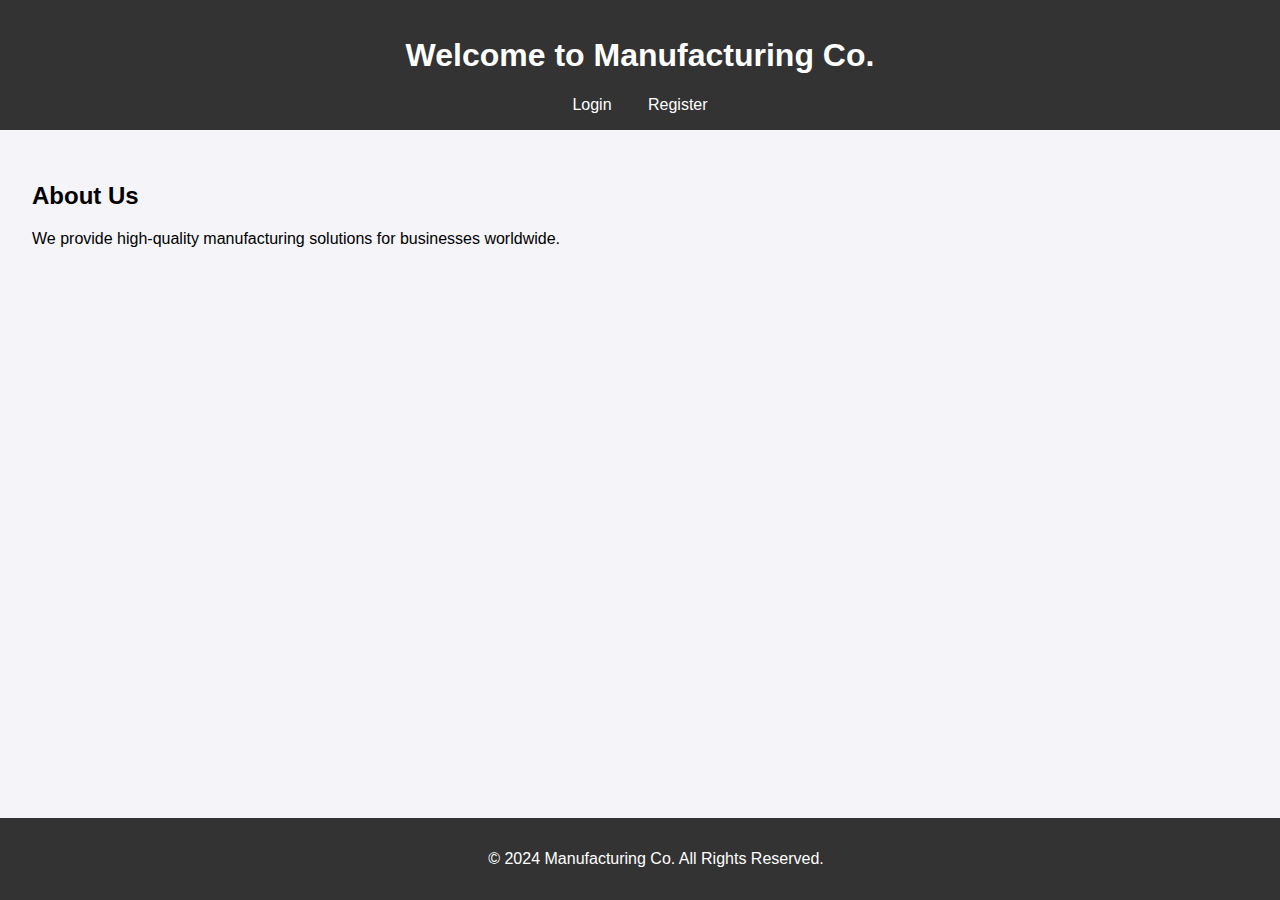
<file: index.html>
<!DOCTYPE html>
<html lang="en">
<head>
    <meta charset="UTF-8">
    <meta name="viewport" content="width=device-width, initial-scale=1.0">
    <title>Manufacturing Company</title>
    <link rel="stylesheet" href="styles.css">
</head>
<body>
    <header>
        <h1>Welcome to Manufacturing Co.</h1>
        <nav>
            <a href="login.html">Login</a>
            <a href="register.html">Register</a>
        </nav>
    </header>
    <main>
        <section>
            <h2>About Us</h2>
            <p>We provide high-quality manufacturing solutions for businesses worldwide.</p>
        </section>
    </main>
    <footer>
        <p>&copy; 2024 Manufacturing Co. All Rights Reserved.</p>
    </footer>
</body>
</html>
</file>
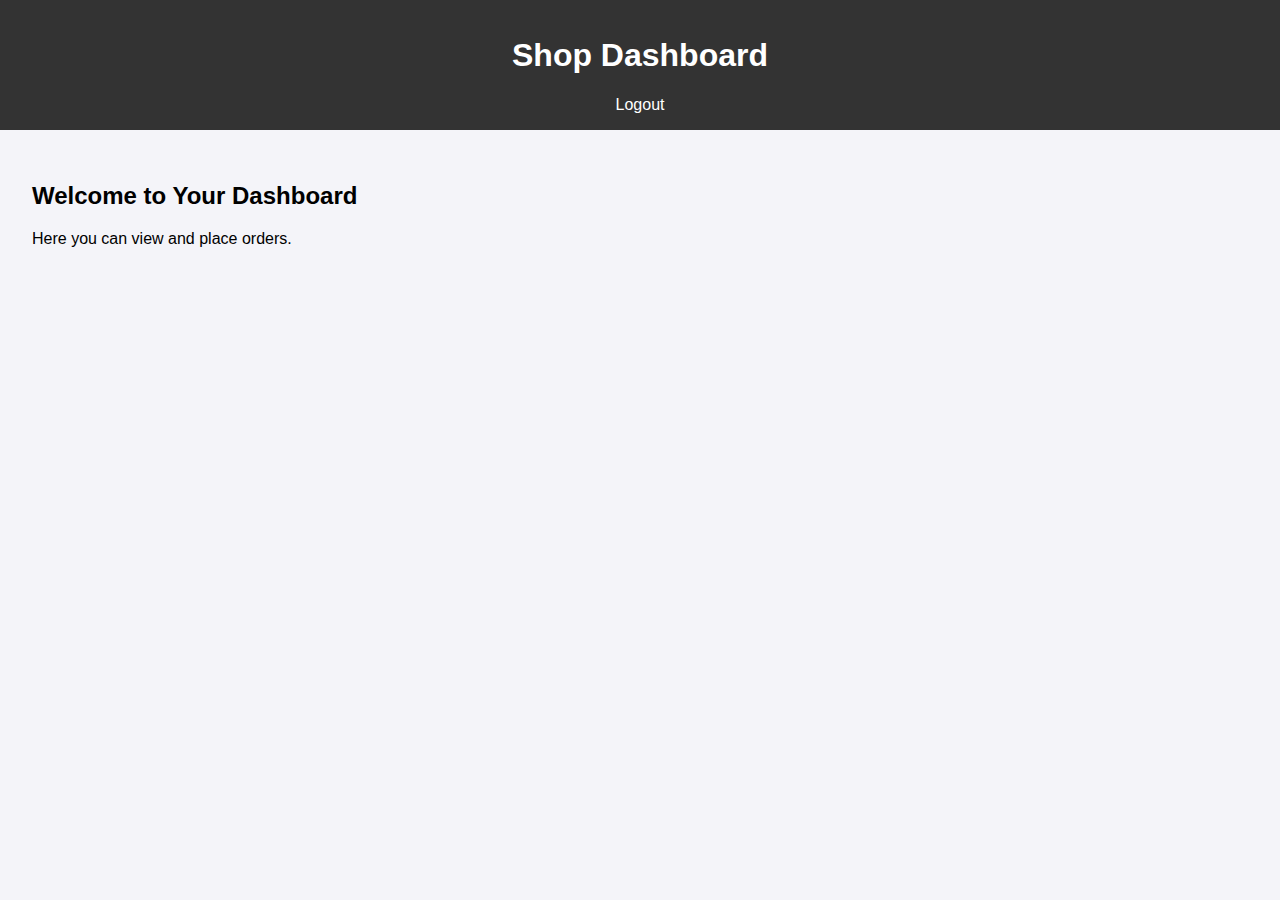
<file: dashboard.html>
<!DOCTYPE html>
<html lang="en">
<head>
    <meta charset="UTF-8">
    <meta name="viewport" content="width=device-width, initial-scale=1.0">
    <title>Dashboard</title>
    <link rel="stylesheet" href="styles.css">
</head>
<body>
    <header>
        <h1>Shop Dashboard</h1>
        <nav>
            <a href="/">Logout</a>
        </nav>
    </header>
    <main>
        <h2>Welcome to Your Dashboard</h2>
        <p>Here you can view and place orders.</p>
    </main>
</body>
</html>
</file>
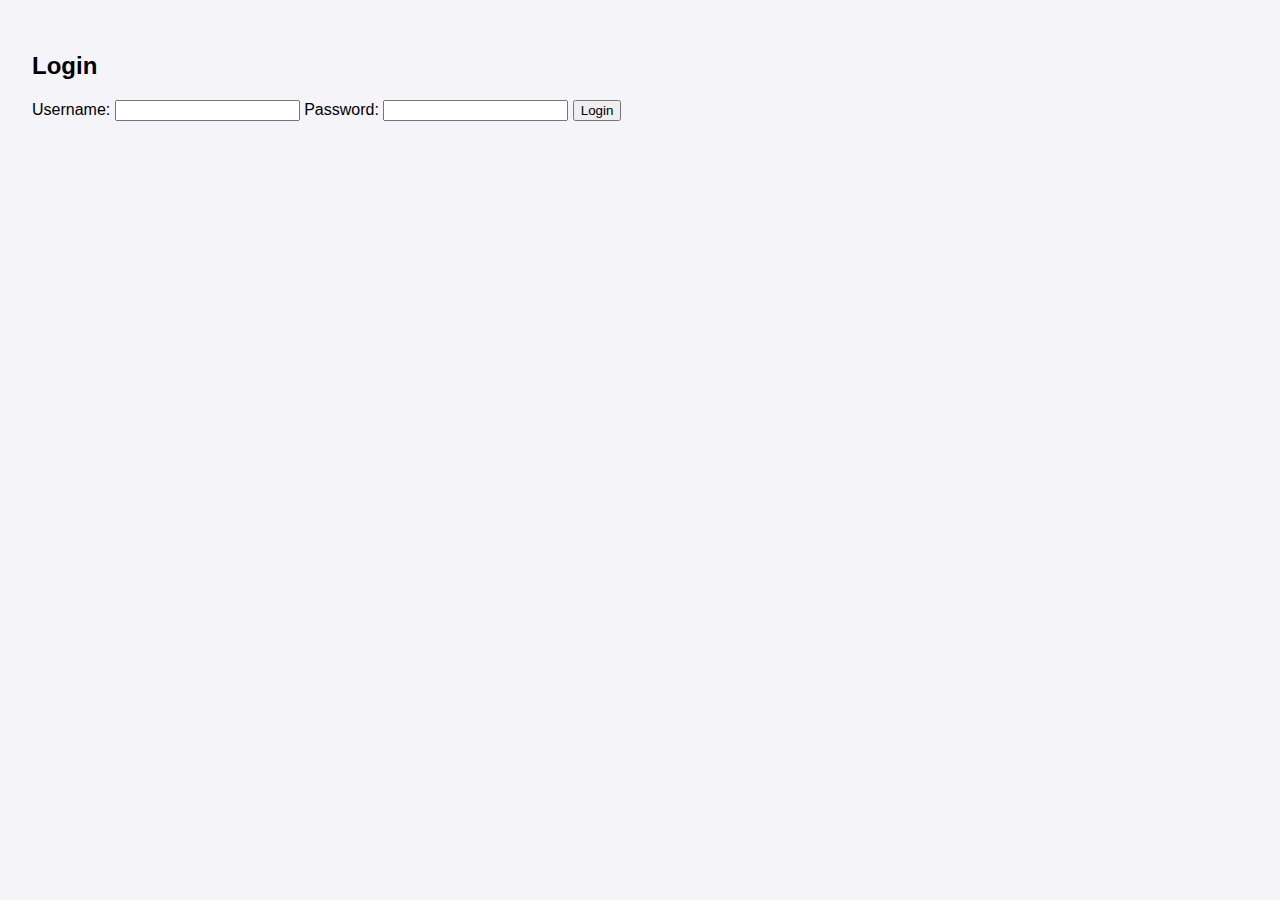
<file: login.html>
<!DOCTYPE html>
<html lang="en">
<head>
    <meta charset="UTF-8">
    <meta name="viewport" content="width=device-width, initial-scale=1.0">
    <title>Login</title>
    <link rel="stylesheet" href="styles.css">
</head>
<body>
    <main>
        <h2>Login</h2>
        <form action="/login" method="POST">
            <label for="username">Username:</label>
            <input type="text" id="username" name="username" required>
            <label for="password">Password:</label>
            <input type="password" id="password" name="password" required>
            <button type="submit">Login</button>
        </form>
    </main>
</body>
</html>
</file>
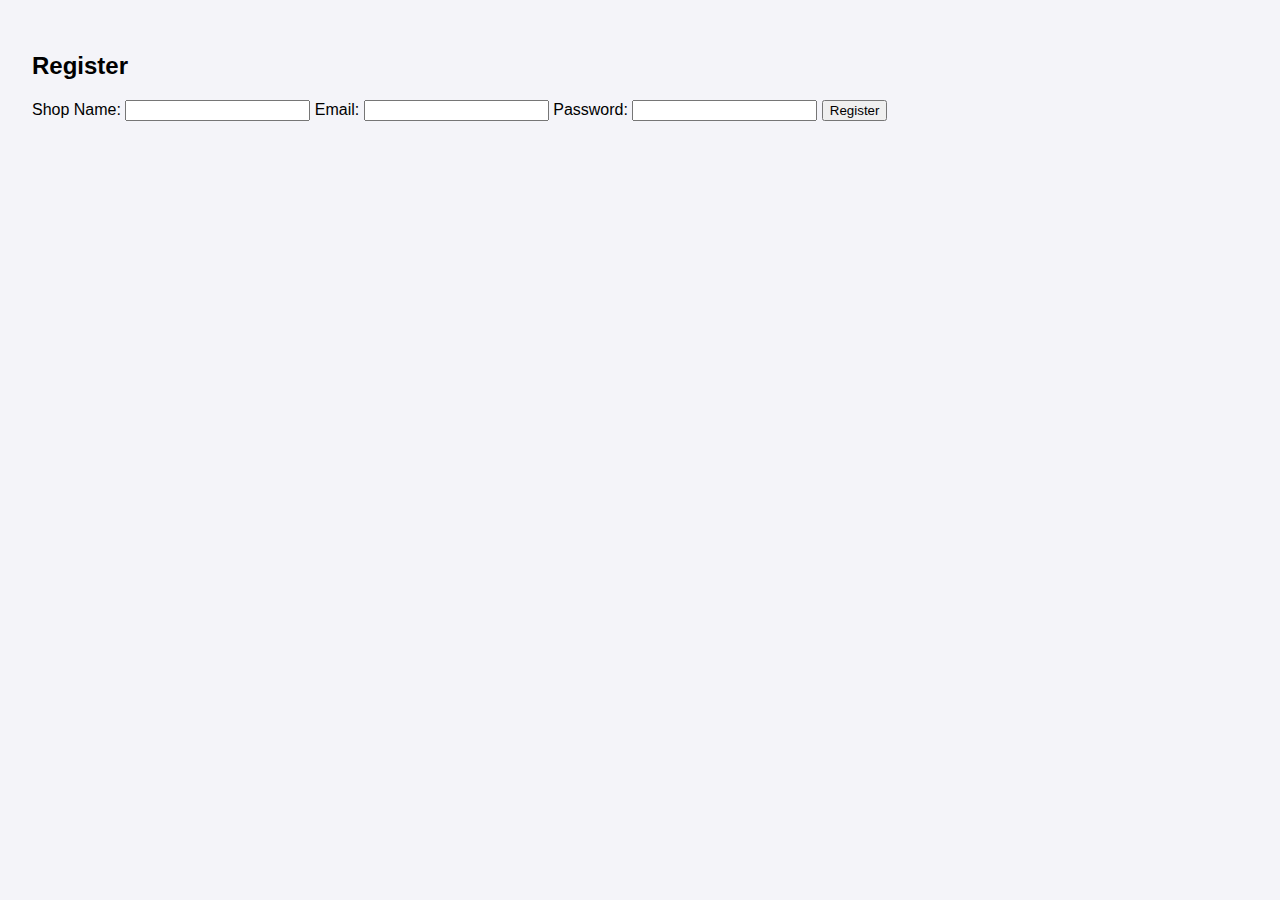
<file: register.html>
<!DOCTYPE html>
<html lang="en">
<head>
    <meta charset="UTF-8">
    <meta name="viewport" content="width=device-width, initial-scale=1.0">
    <title>Register</title>
    <link rel="stylesheet" href="styles.css">
</head>
<body>
    <main>
        <h2>Register</h2>
        <form action="/register" method="POST">
            <label for="shopName">Shop Name:</label>
            <input type="text" id="shopName" name="shopName" required>
            <label for="email">Email:</label>
            <input type="email" id="email" name="email" required>
            <label for="password">Password:</label>
            <input type="password" id="password" name="password" required>
            <button type="submit">Register</button>
        </form>
    </main>
</body>
</html>
</file>
<file: styles.css>
body {
    font-family: Arial, sans-serif;
    margin: 0;
    padding: 0;
    background-color: #f4f4f9;
}

header {
    background-color: #333;
    color: white;
    padding: 1em;
    text-align: center;
}

header nav a {
    color: white;
    margin: 0 1em;
    text-decoration: none;
}

main {
    padding: 2em;
}

footer {
    background-color: #333;
    color: white;
    text-align: center;
    padding: 1em;
    position: fixed;
    bottom: 0;
    width: 100%;
}
</file>
